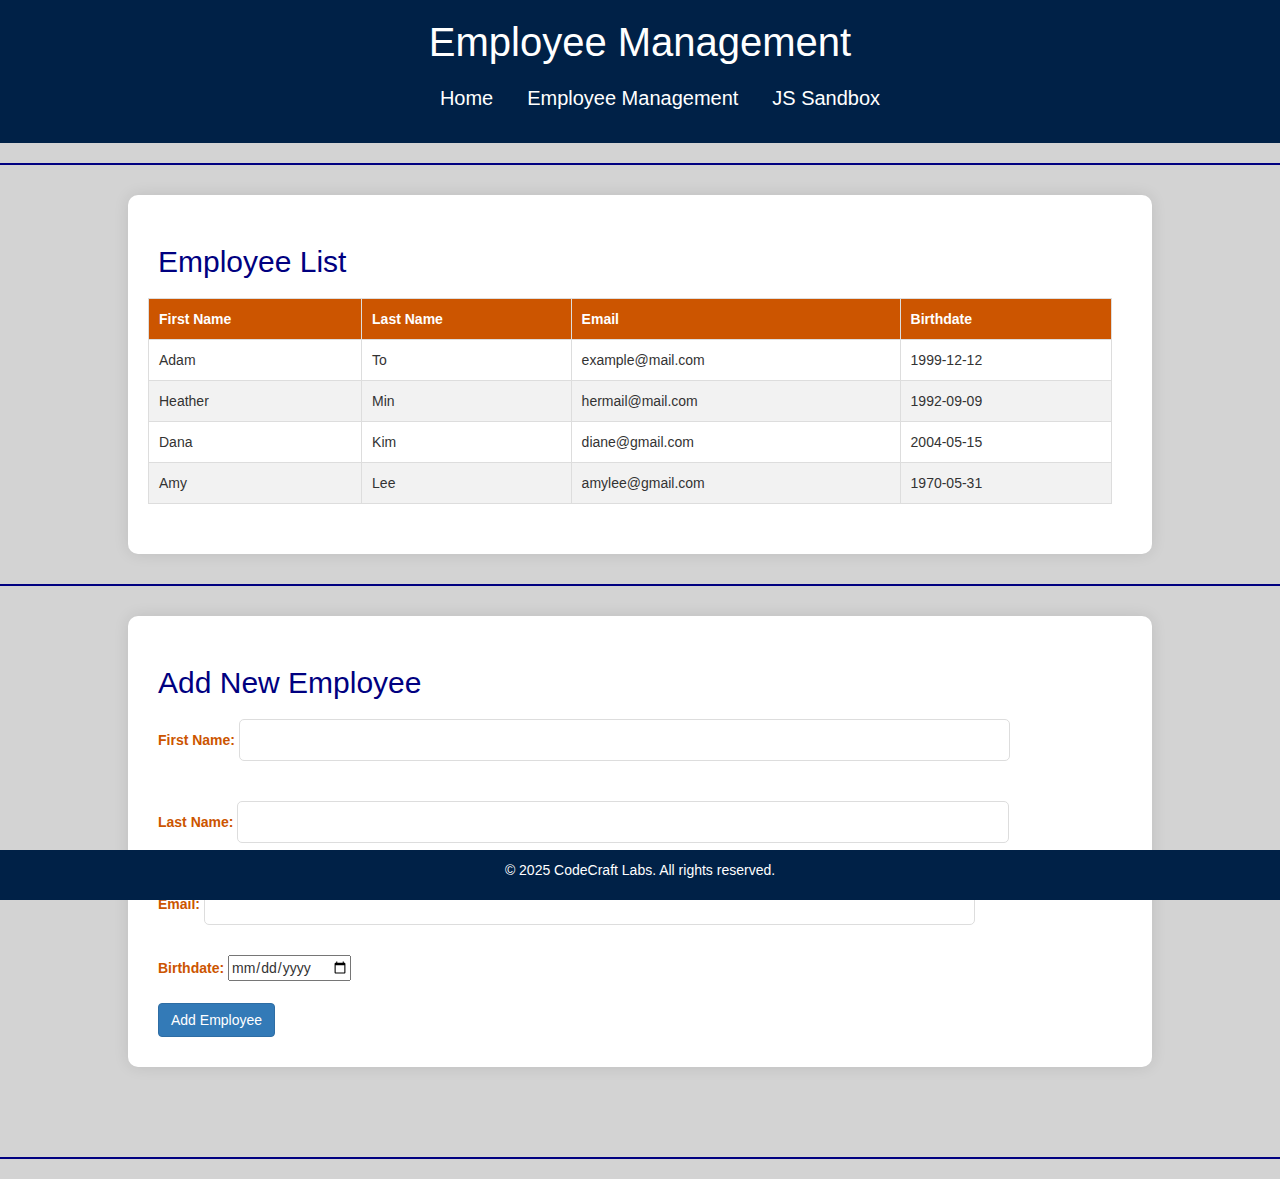
<file: emp_mgmt.html>
<!DOCTYPE html>
<html lang="en">
<head>
    <meta charset="UTF-8">
    <meta http-equiv="X-UA-Compatible" content="IE=edge">
    <meta name="viewport" content="width=device-width, initial-scale=1.0">
    <title>Employee Management</title>
    <link rel="stylesheet" href="https://maxcdn.bootstrapcdn.com/bootstrap/3.4.1/css/bootstrap.min.css">
    <link rel="stylesheet" href="style.css">
</head>
<body>
    <header>
        <h1 id="header-cust">Employee Management</h1>
        <nav id="#header-cust">
            <ul id="id="#header-cust"">
                <li id="#header-cust"><a id="link-cust" href="index.html">Home</a></li>
                <li><a href="emp_mgmt.html">Employee Management</a></li>
                <li><a href="js3_sandbox.html">JS Sandbox</a></li>
            </ul>
        </nav>
    </header>
    <hr>

    <section>
        <h2>Employee List</h2>
        <table id="employeeTable">
            <thead>
                <tr>
                    <th>First Name</th>
                    <th>Last Name</th>
                    <th>Email</th>
                    <th>Birthdate</th>
                </tr>
            </thead>
            <tbody>
                <tr>
                    <td>John</td>
                    <td>Doe</td>
                    <td>johndoe@example.com</td>
                    <td>August 6th 1980</td>
                </tr>
                <tr>
                    <td>Jane</td>
                    <td>Smith</td>
                    <td>janesmith@example.com</td>
                    <td>Jan 1 2021</td>
                </tr>
            </tbody>
        </table>
    </section>
<hr>
    <section>
        <h2>Add New Employee</h2>
        <form>
            <label for="first_name">First Name:</label>
            <input type="text" id="first_name" name="first_name"><br><br>

            <label for="last_name">Last Name:</label>
            <input type="text" id="last_name" name="last_name"><br><br>

            <label for="email">Email:</label>
            <input type="email" id="email" name="email"><br><br>

            <label for="Birthdate">Birthdate:</label>
            <input type="date" id="birthdate" name="birthdate"><br><br>

            <button class="btn btn-primary" id="myFormButton" type="submit">Add Employee</button>

        </form>
    </section>

    <br><br>

    <hr>    

    <footer>
        <p>&copy; 2025 CodeCraft Labs. All rights reserved.</p>
    </footer>

    <script src="script.js"></script>
</body>
</html>
</file>
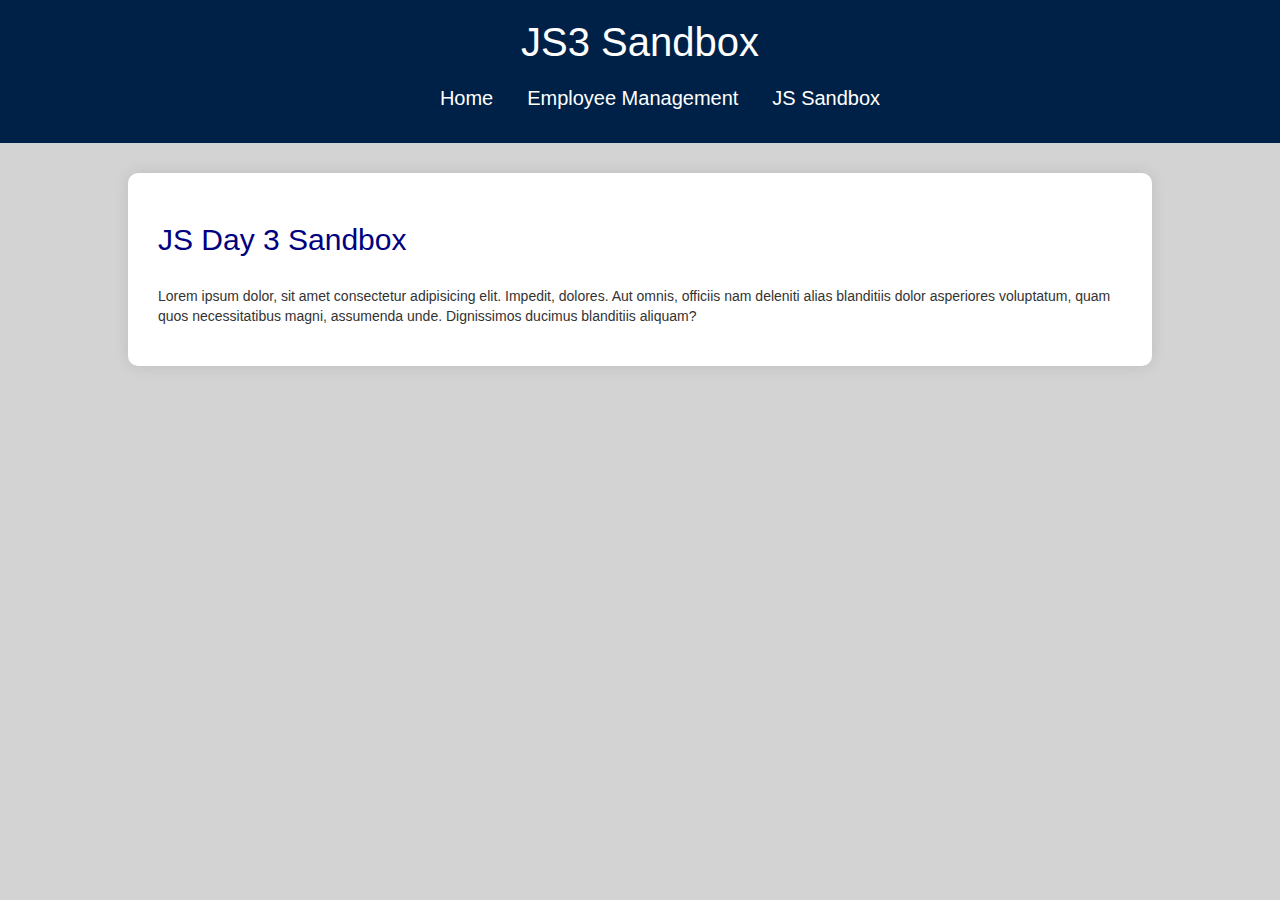
<file: js3_sandbox.html>
<!DOCTYPE html>
<html lang="en">
<head>
    <meta charset="UTF-8">
    <meta http-equiv="X-UA-Compatible" content="IE=edge">
    <meta name="viewport" content="width=device-width, initial-scale=1.0">
    <title>JS3 Sandbox</title>
    <link rel="stylesheet" href="https://maxcdn.bootstrapcdn.com/bootstrap/3.4.1/css/bootstrap.min.css">
    <link rel="stylesheet" href="style.css">
</head>
<body>
    <header>
        <h1 id="header-cust">JS3 Sandbox</h1>
        <nav id="#header-cust">
            <ul id="id="#header-cust"">
                <li id="#header-cust"><a id="link-cust" href="index.html">Home</a></li>
                <li><a href="emp_mgmt.html">Employee Management</a></li>
                <li><a href="js3_sandbox.html">JS Sandbox</a></li>
            </ul>
        </nav>
    </header>

    <section>
        <h2>JS Day 3 Sandbox</h2>
        
        <p id="day3-text">

            <br>
            Lorem ipsum dolor, sit amet consectetur adipisicing elit. Impedit, dolores. Aut omnis, officiis nam deleniti alias blanditiis dolor asperiores voluptatum, quam quos necessitatibus magni, assumenda unde. Dignissimos ducimus blanditiis aliquam?

        </p>
    </section>
 

    <br><br>

    
 

    <script src="script.js"></script>
</body>
</html>
</file>
<file: style.css>
/* Global Styling */
body {
    font-family: 'Arial', sans-serif;
    /* border: solid; */
    margin: 0;
    padding: 0;
    background-color: lightgrey;
    color: #333;
   }
   
   
   /* Header and Navigation Styling */
   header {
       background-color: #002147;  
       color: #ffffff;  
       padding: 20px;
       text-align: center;
   }
   
   header h1 {
       font-family: 'Arial', sans-serif;
       margin: 0px 0px 20px;
       font-size: 40px;
    }
   
   #txt-red {
       color:red;
   }
   
   
   nav ul li {
       display: inline;
       margin: 0 15px 0px 15px;
   }
   
   nav li a {
       color: #ffffff; /* White */
       text-decoration: none;
       font-size: 20px;
   }
   
   nav ul li a:hover {
       text-decoration: underline;
   } 
   
   
   
   /* Section Styling */
   section {
       padding: 30px;
       background-color: #ffffff; /* White */
       margin: 30px auto;
       border-radius: 10px;
       box-shadow: 0px 0px 15px rgba(0, 0, 0, 0.1);
       width: 80%;
   }
   
   
   /* Table Styling */
   table {
       width: 100%;
       border-collapse: collapse;
       margin: 20px -10px;
   }
   
   table th, table td {
       border: 1px solid #ddd;
       padding: 10px;
       text-align: left;
   }
   
   table th {
       background-color: #cc5500; /* Burnt Orange */
       color: #ffffff; /* White */
   }
   
   table tr:nth-child(even) {
       background-color: #f2f2f2; /* Light Khaki for contrast */
   }
   
   table tr:hover {
       background-color: #d3d3d3;
   }
   
   /* Form Styling */
   form label {
       font-weight: bold;
       margin-bottom: 5px;
       display: inline-block;
       color: #cc5500; /* Burnt Orange */
   }
   
   form input[type="text"], form input[type="email"] {
       padding: 10px;
       margin: 10px 0;
       width: 80%;
       border: 1px solid #ddd;
       border-radius: 5px;
   }
   
   form input[type="submit"] {
    
   }
   
   form input[type="submit"]:hover {
       
   }
   
   
   
   /* Footer Styling */
   footer {
       background-color: #002147; /* Navy Blue */
       color: #ffffff; /* White */
       text-align: center;
       padding: 10px;
       position: fixed;
       bottom: 0;
       width: 100%;
   }
   
   footer p {
       margin: 10;
   }
   
   /* Additional Styling for Image Gallery in index.html */
   img {
       border-radius: 10px;
       margin: 20px;
   }
   
   /* Custom Highlight Section Styling */
   h2 {
       color: navy
   }
   
   h3 {
       color: #cc5500; /* Burnt Orange */
   }
   
   hr {
       border: 0;
       height: 2px;
       background: navy; /* Navy Blue */
   }
   
   #results {
       text-align: center;
       color:red
   }
</file>
